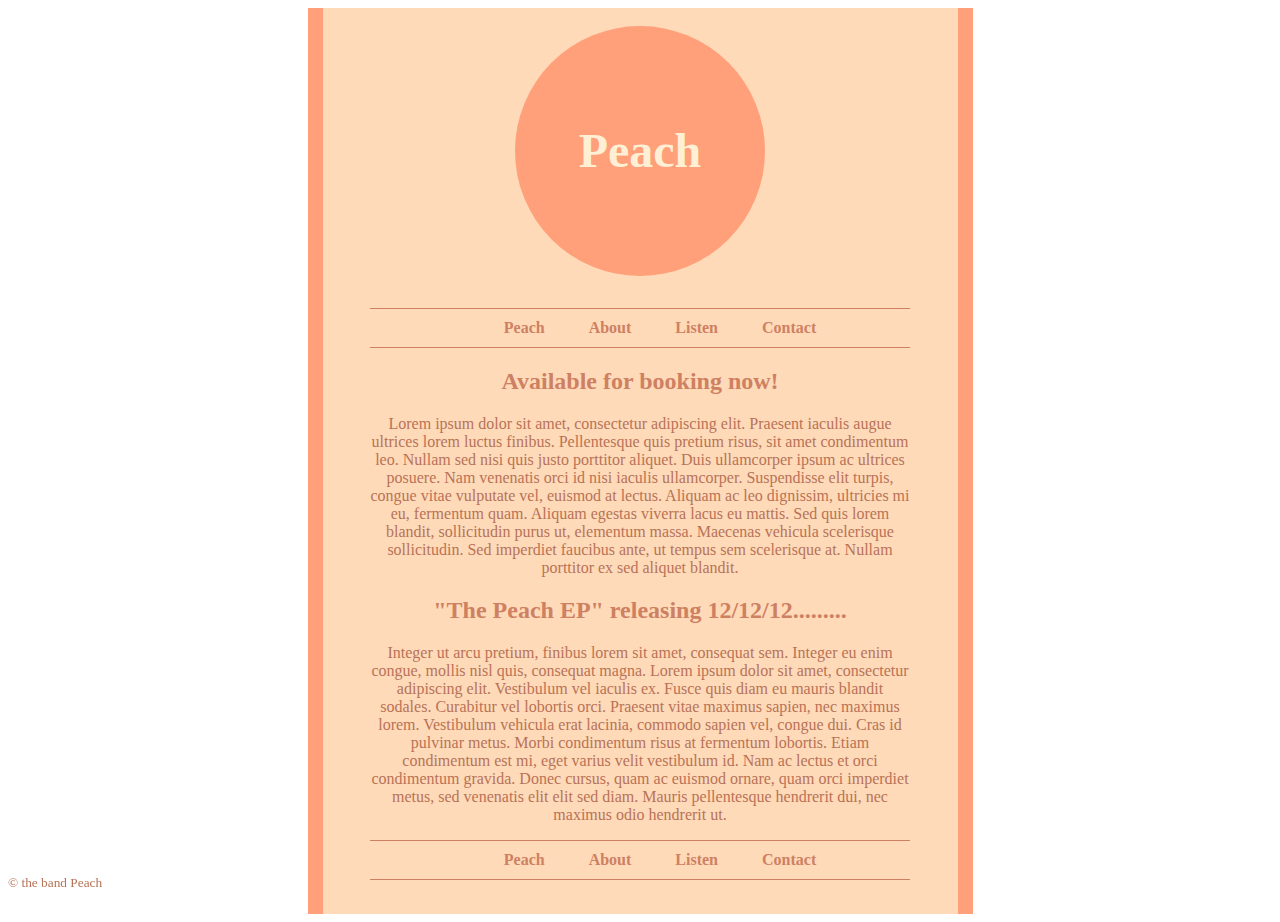
<file: index.html>
<!DOCTYPE html>

<html lang="en">
	<head>
		<link rel="stylesheet" href="assets\css\main.css">
		<link rel="shortcut icon" href="favicon.ico">
		<meta charset="utf-8">
		<title>the band Peach</title>
	</head>

	<body>

		<article class="main"><br>


			<header>
				<a href="index.html" id="logo-anchor">
					<h1 id="logo">Peach</h1>
				</a>
			</header>

			<nav>
				<ul class="navbar">
					<li><a href="index.html">Peach</a></li>
					<li><a href="about.html">About</a></li>
					<li><a href="listen.html">Listen</a></li>
					<li><a href="contact.html">Contact</a></li>
				</ul>
			</nav>
			
			<article id="content">
				<h2>Available for booking now!</h2>
				<p>
				Lorem ipsum dolor sit amet, consectetur adipiscing elit. Praesent iaculis augue ultrices lorem luctus finibus. Pellentesque quis pretium risus, sit amet condimentum leo. Nullam sed nisi quis justo porttitor aliquet. Duis ullamcorper ipsum ac ultrices posuere. Nam venenatis orci id nisi iaculis ullamcorper. Suspendisse elit turpis, congue vitae vulputate vel, euismod at lectus. Aliquam ac leo dignissim, ultricies mi eu, fermentum quam. Aliquam egestas viverra lacus eu mattis. Sed quis lorem blandit, sollicitudin purus ut, elementum massa. Maecenas vehicula scelerisque sollicitudin. Sed imperdiet faucibus ante, ut tempus sem scelerisque at. Nullam porttitor ex sed aliquet blandit.
				</p>
				<h2>"The Peach EP" releasing 12/12/12.........</h2>				
				<p>
				Integer ut arcu pretium, finibus lorem sit amet, consequat sem. Integer eu enim congue, mollis nisl quis, consequat magna. Lorem ipsum dolor sit amet, consectetur adipiscing elit. Vestibulum vel iaculis ex. Fusce quis diam eu mauris blandit sodales. Curabitur vel lobortis orci. Praesent vitae maximus sapien, nec maximus lorem. Vestibulum vehicula erat lacinia, commodo sapien vel, congue dui. Cras id pulvinar metus. Morbi condimentum risus at fermentum lobortis. Etiam condimentum est mi, eget varius velit vestibulum id. Nam ac lectus et orci condimentum gravida. Donec cursus, quam ac euismod ornare, quam orci imperdiet metus, sed venenatis elit elit sed diam. Mauris pellentesque hendrerit dui, nec maximus odio hendrerit ut.
				</p>

			</article>

			<nav>
				<ul class="navbar">
					<li><a href="index.html">Peach</a></li>
					<li><a href="about.html">About</a></li>
					<li><a href="listen.html">Listen</a></li>
					<li><a href="contact.html">Contact</a></li>
				</ul>
			</nav>

		<br></article>

		<footer>
	  		<small>&copy; the band Peach</small>
		</footer>

	</body>

</html>
</file>
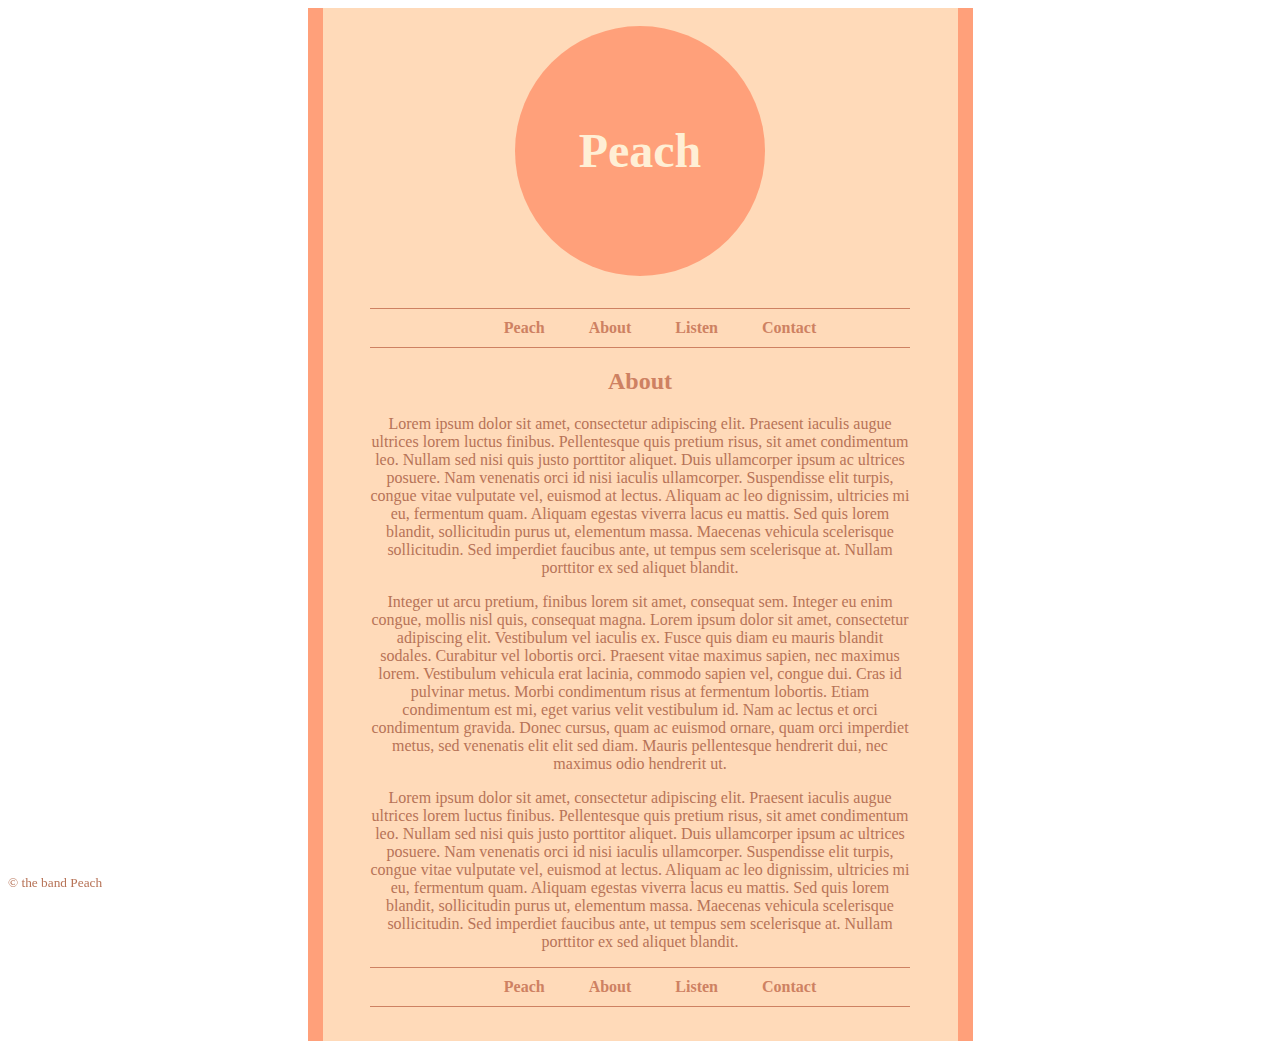
<file: about.html>
<!DOCTYPE html>

<html lang="en">

	<head>
		<link rel="stylesheet" href="assets\css\main.css">
		<link rel="shortcut icon" href="favicon.ico">
		<meta charset="utf-8">
		<title>the band Peach</title>
	</head>

	<body>

		<article class="main"><br>


			<header>
				<a href="index.html" id="logo-anchor">
					<h1 id="logo">Peach</h1>
				</a>
			</header>

			<nav>
				<ul class="navbar">
					<li><a href="index.html">Peach</a></li>
					<li><a href="about.html">About</a></li>
					<li><a href="listen.html">Listen</a></li>
					<li><a href="contact.html">Contact</a></li>
				</ul>
			</nav>
			
			<article id="content">
				<h2>About</h2>
				<p>
				Lorem ipsum dolor sit amet, consectetur adipiscing elit. Praesent iaculis augue ultrices lorem luctus finibus. Pellentesque quis pretium risus, sit amet condimentum leo. Nullam sed nisi quis justo porttitor aliquet. Duis ullamcorper ipsum ac ultrices posuere. Nam venenatis orci id nisi iaculis ullamcorper. Suspendisse elit turpis, congue vitae vulputate vel, euismod at lectus. Aliquam ac leo dignissim, ultricies mi eu, fermentum quam. Aliquam egestas viverra lacus eu mattis. Sed quis lorem blandit, sollicitudin purus ut, elementum massa. Maecenas vehicula scelerisque sollicitudin. Sed imperdiet faucibus ante, ut tempus sem scelerisque at. Nullam porttitor ex sed aliquet blandit.
				</p>
				<p>
				Integer ut arcu pretium, finibus lorem sit amet, consequat sem. Integer eu enim congue, mollis nisl quis, consequat magna. Lorem ipsum dolor sit amet, consectetur adipiscing elit. Vestibulum vel iaculis ex. Fusce quis diam eu mauris blandit sodales. Curabitur vel lobortis orci. Praesent vitae maximus sapien, nec maximus lorem. Vestibulum vehicula erat lacinia, commodo sapien vel, congue dui. Cras id pulvinar metus. Morbi condimentum risus at fermentum lobortis. Etiam condimentum est mi, eget varius velit vestibulum id. Nam ac lectus et orci condimentum gravida. Donec cursus, quam ac euismod ornare, quam orci imperdiet metus, sed venenatis elit elit sed diam. Mauris pellentesque hendrerit dui, nec maximus odio hendrerit ut.
				</p>
				<p>
				Lorem ipsum dolor sit amet, consectetur adipiscing elit. Praesent iaculis augue ultrices lorem luctus finibus. Pellentesque quis pretium risus, sit amet condimentum leo. Nullam sed nisi quis justo porttitor aliquet. Duis ullamcorper ipsum ac ultrices posuere. Nam venenatis orci id nisi iaculis ullamcorper. Suspendisse elit turpis, congue vitae vulputate vel, euismod at lectus. Aliquam ac leo dignissim, ultricies mi eu, fermentum quam. Aliquam egestas viverra lacus eu mattis. Sed quis lorem blandit, sollicitudin purus ut, elementum massa. Maecenas vehicula scelerisque sollicitudin. Sed imperdiet faucibus ante, ut tempus sem scelerisque at. Nullam porttitor ex sed aliquet blandit.
				</p>
			</article>

			<nav>
				<ul class="navbar">
					<li><a href="index.html">Peach</a></li>
					<li><a href="about.html">About</a></li>
					<li><a href="listen.html">Listen</a></li>
					<li><a href="contact.html">Contact</a></li>
				</ul>
			</nav>

		<br></article>

		<footer>
	  		<small>&copy; the band Peach</small>
		</footer>

	</body>

</html>
</file>
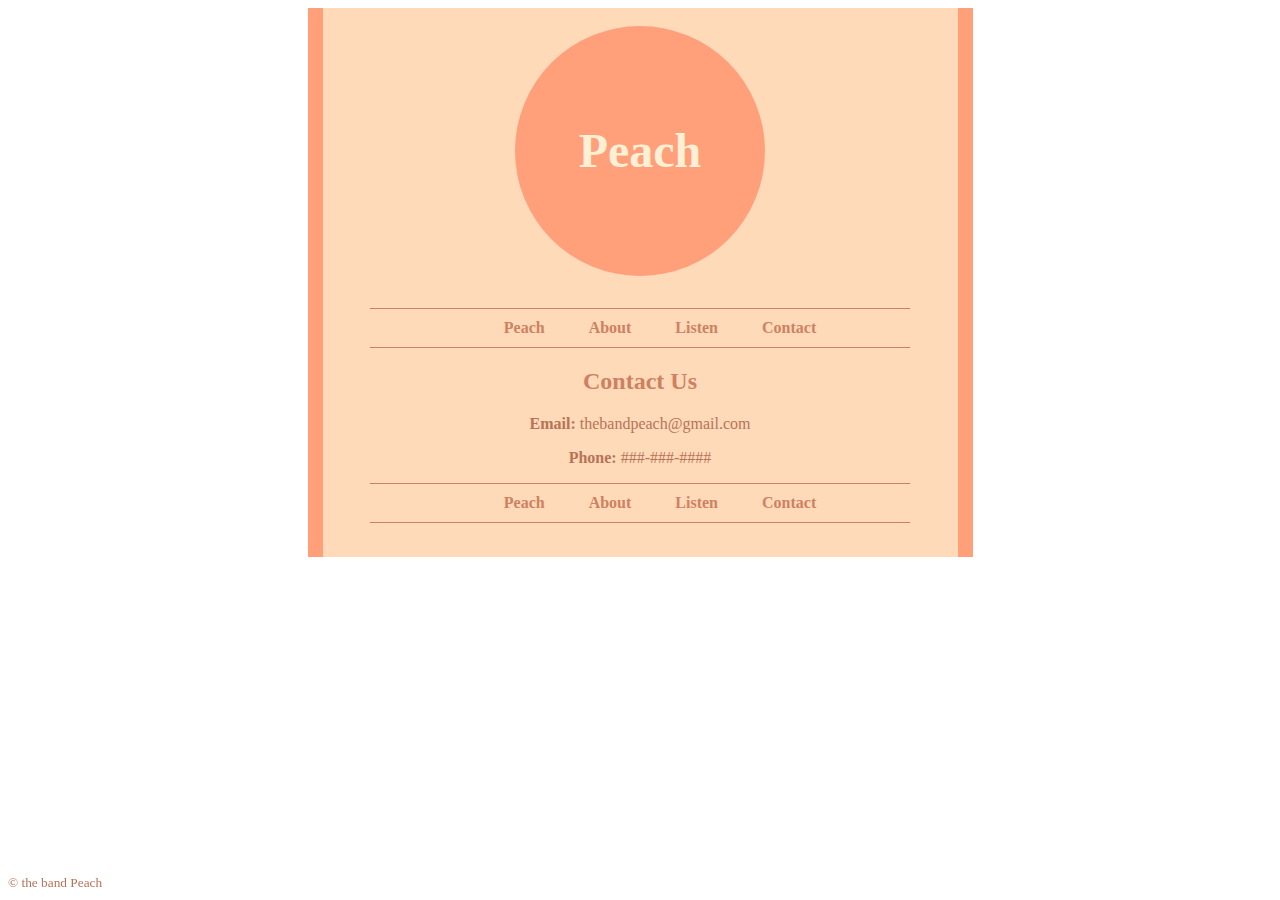
<file: contact.html>
<!DOCTYPE html>

<html lang="en">
	<head>
		<link rel="stylesheet" href="assets\css\main.css">
		<link rel="shortcut icon" href="favicon.ico">
		<meta charset="utf-8">
		<title>the band Peach</title>
	</head>

	<body>

		<article class="main"><br>


			<header>
				<a href="index.html" id="logo-anchor">
					<h1 id="logo">Peach</h1>
				</a>
			</header>

			<nav>
				<ul class="navbar">
					<li><a href="index.html">Peach</a></li>
					<li><a href="about.html">About</a></li>
					<li><a href="listen.html">Listen</a></li>
					<li><a href="contact.html">Contact</a></li>
				</ul>
			</nav>
			
			<article id="content">
				<h2>Contact Us</h2>
				<p><strong>Email:</strong> thebandpeach@gmail.com</p>
				<p><strong>Phone:</strong> ###-###-####</p>
			</article>

			<nav>
				<ul class="navbar">
					<li><a href="index.html">Peach</a></li>
					<li><a href="about.html">About</a></li>
					<li><a href="listen.html">Listen</a></li>
					<li><a href="contact.html">Contact</a></li>
				</ul>
			</nav>

		<br></article>

		<footer>
	  		<small>&copy; the band Peach</small>
		</footer>

	</body>

</html>
</file>
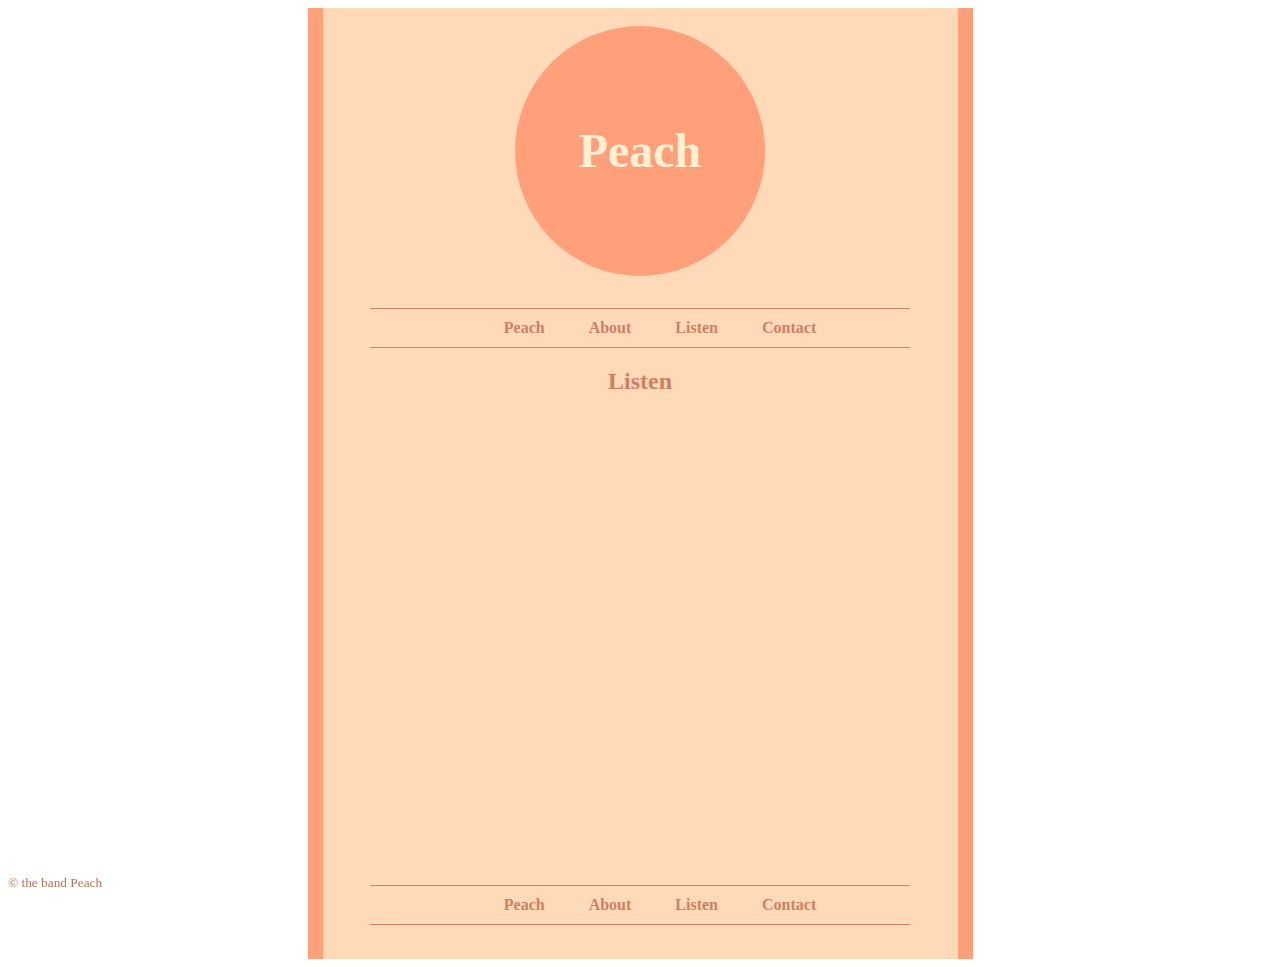
<file: listen.html>
<!DOCTYPE html>

<html lang="en">
	<head>
		<link rel="stylesheet" href="assets\css\main.css">
		<link rel="shortcut icon" href="favicon.ico">
		<meta charset="utf-8">
		<title>the band Peach</title>
	</head>

	<body>

		<article class="main"><br>


			<header>
				<a href="index.html" id="logo-anchor">
					<h1 id="logo">Peach</h1>
				</a>
			</header>

			<nav>
				<ul class="navbar">
					<li><a href="index.html">Peach</a></li>
					<li><a href="about.html">About</a></li>
					<li><a href="listen.html">Listen</a></li>
					<li><a href="contact.html">Contact</a></li>
				</ul>
			</nav>
			
			<article id="content">
				<h2>Listen</h2>
				<iframe width="100%" height="450" scrolling="no" frameborder="no" src="https://w.soundcloud.com/player/?url=https%3A//api.soundcloud.com/users/91043205&amp;auto_play=false&amp;hide_related=false&amp;show_comments=true&amp;show_user=true&amp;show_reposts=false&amp;visual=true" class="media"></iframe>
			</article>

			<nav>
				<ul class="navbar">
					<li><a href="index.html">Peach</a></li>
					<li><a href="about.html">About</a></li>
					<li><a href="listen.html">Listen</a></li>
					<li><a href="contact.html">Contact</a></li>
				</ul>
			</nav>

		<br></article>

		<footer>
	  		<small>&copy; the band Peach</small>
		</footer>

	</body>

</html>
</file>
